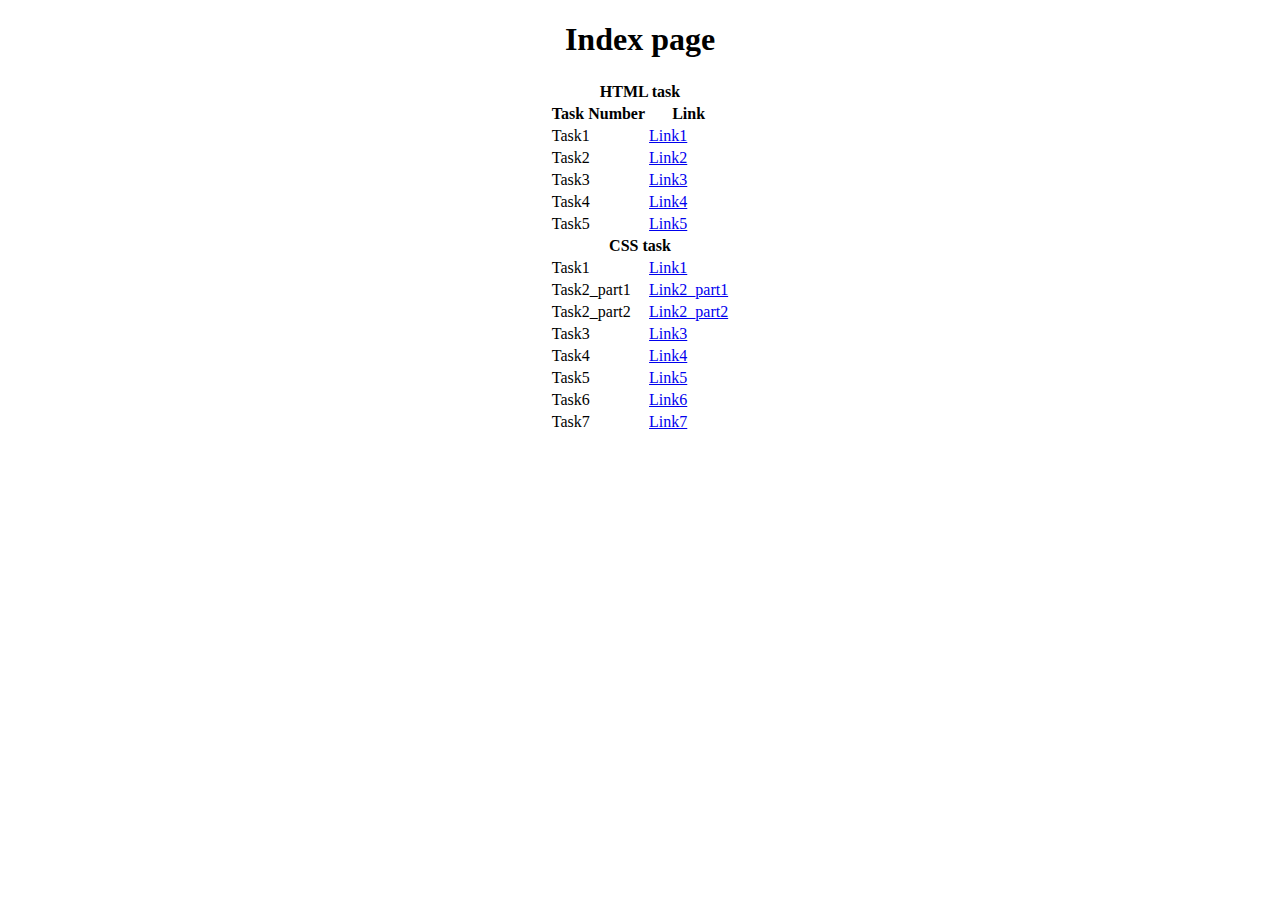
<file: index.html>
<!DOCTYPE html>
<html lang="en">
<head>
    <meta charset="UTF-8">
    <meta name="viewport" content="width=device-width, initial-scale=1.0">
    <title>Document</title>
</head>
<body>
    <center>
        <h1>Index page</h1>
        <table >
            <tr>
                <th colspan="2">HTML task</th>
            </tr>
            <tr>
                <th>Task Number</th>
                <th>Link</th>
            </tr>
            
            <tr>
                <td>Task1</td>
                <td><a href="./task1.html">Link1</a></td>
            </tr>
            <tr>
                <td>Task2</td>
                <td><a href="./task2.html">Link2</a></td>
            </tr>
            <tr>
                <td>Task3</td>
                <td><a href="./task3.html">Link3</a></td>
            </tr>
            <tr>
                <td>Task4</td>
                <td><a href="./task4.html">Link4</a></td>
            </tr>
            <tr>
                <td>Task5</td>
                <td><a href="./task5.html">Link5</a></td>
            </tr>

            <tr>
                <th colspan="2">CSS task</th>
            </tr>
            <tr>
                <td>Task1</td>
                <td><a href="./taskcss1.html">Link1</a></td>
            </tr>
            <tr>
                <td>Task2_part1</td>
                <td><a href="./taskcss2_part1.html">Link2_part1</a></td>
            </tr>
            <tr>
                <td>Task2_part2</td>
                <td><a href="./taskcss2_part2.html">Link2_part2</a></td>
            </tr>
            <tr>
                <td>Task3</td>
                <td><a href="./taskcss3.html">Link3</a></td>
            </tr>
            <tr>
                <td>Task4</td>
                <td><a href="./taskcss4.html">Link4</a></td>
            </tr>
            <tr>
                <td>Task5</td>
                <td><a href="./taskcss5.html">Link5</a></td>
            </tr>
            <tr>
                <td>Task6</td>
                <td><a href="./taskcss6.html">Link6</a></td>
            </tr>
            <tr>
                <td>Task7</td>
                <td><a href="./taskcss7.html">Link7</a></td>
            </tr>
        </table>
    </center>
</body>
</html>
</file>
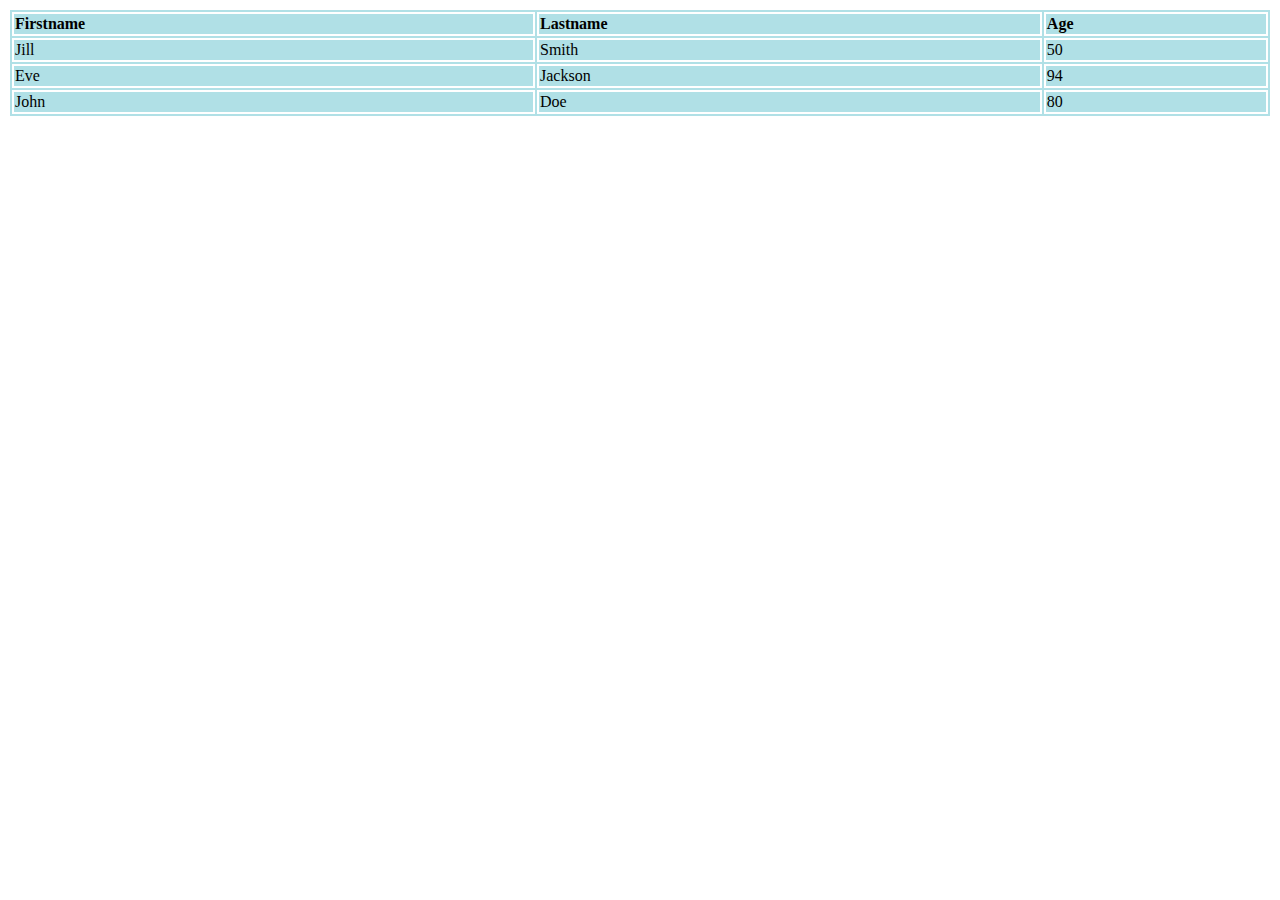
<file: task1.html>
<!DOCTYPE html>
<html lang="en">
<head>
    <meta charset="UTF-8">
    <meta name="viewport" content="width=device-width, initial-scale=1.0">
    <title>Document</title>
    <style>

        table{
            border:2px solid white;
            background-color: powderblue;
            width:100%
        }
        tr,td,th{
            border:2px solid white;
            text-align: left;
            

        }

        
    </style>
</head>
<body>
<table>
    <tr>
        <th>Firstname</th>
        <th>Lastname</th>
        <th>Age</th>
    </tr>

    <tr>
        <td>Jill</td>
        <td>Smith</td>
        <td>50</td>
    </tr>

    <tr>
        <td>Eve</td>
        <td>Jackson</td>
        <td>94</td>
    </tr>

    <tr>
        <td>John</td>
        <td>Doe</td>
        <td>80</td>
    </tr>
</table>
</body>
</html>
</file>
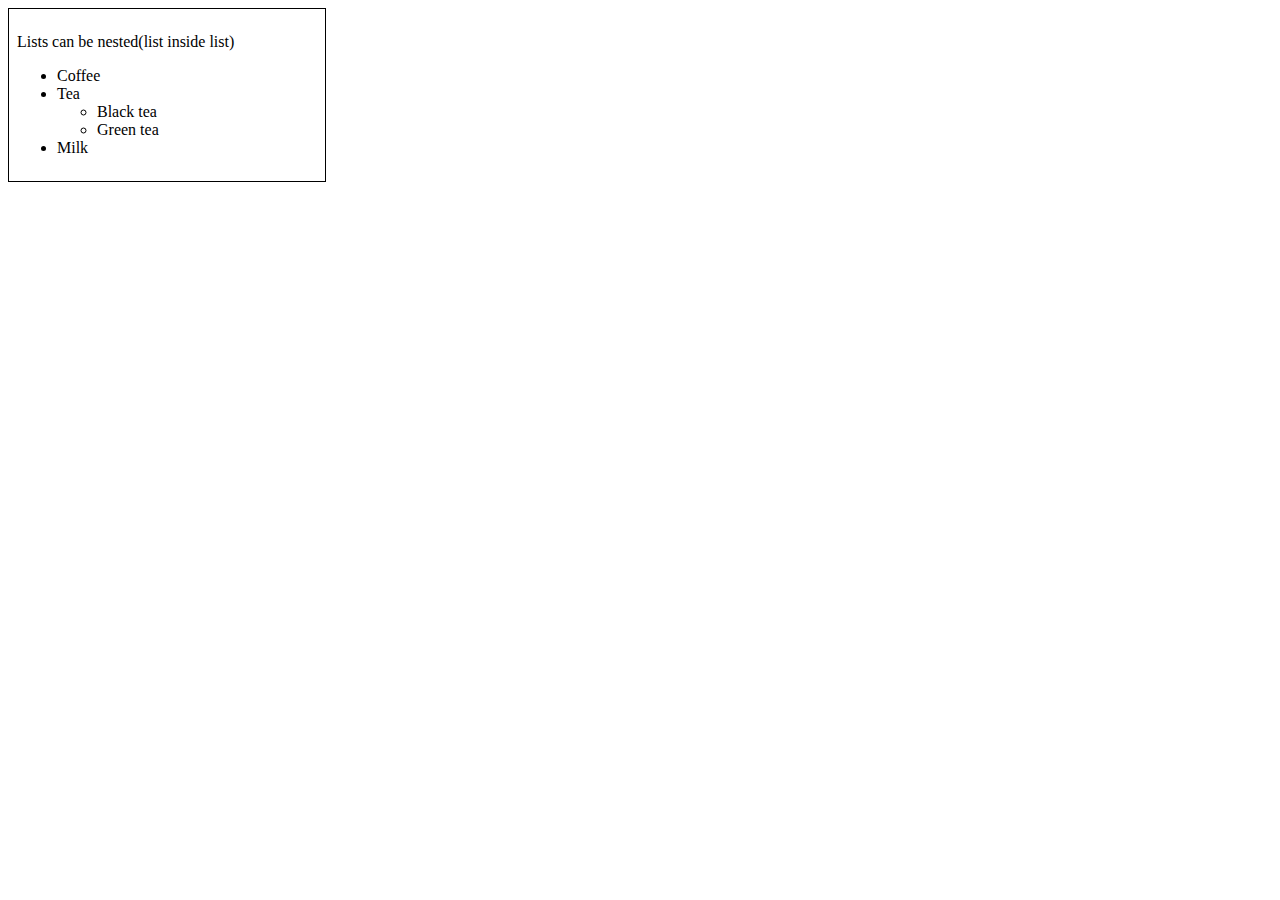
<file: task2.html>
<!DOCTYPE html>
<html lang="en">
<head>
    <meta charset="UTF-8">
    <meta name="viewport" content="width=device-width, initial-scale=1.0">
    <title>Document</title>
    <style>
        div{
            border:1px solid black;
            width:300px;
            padding:8px;
        }
    </style>
</head>
<body>
    <div>
        <p> Lists can be nested(list inside list)</p>
        <ul>
            <li>Coffee</li>
            <li>Tea
            
                <ul>
                    <li>Black tea</li>
                    <li>Green tea</li>
                </ul>
            </li>
            <li>Milk</li>
        </ul>
    </div>
</body>
</html>
</file>
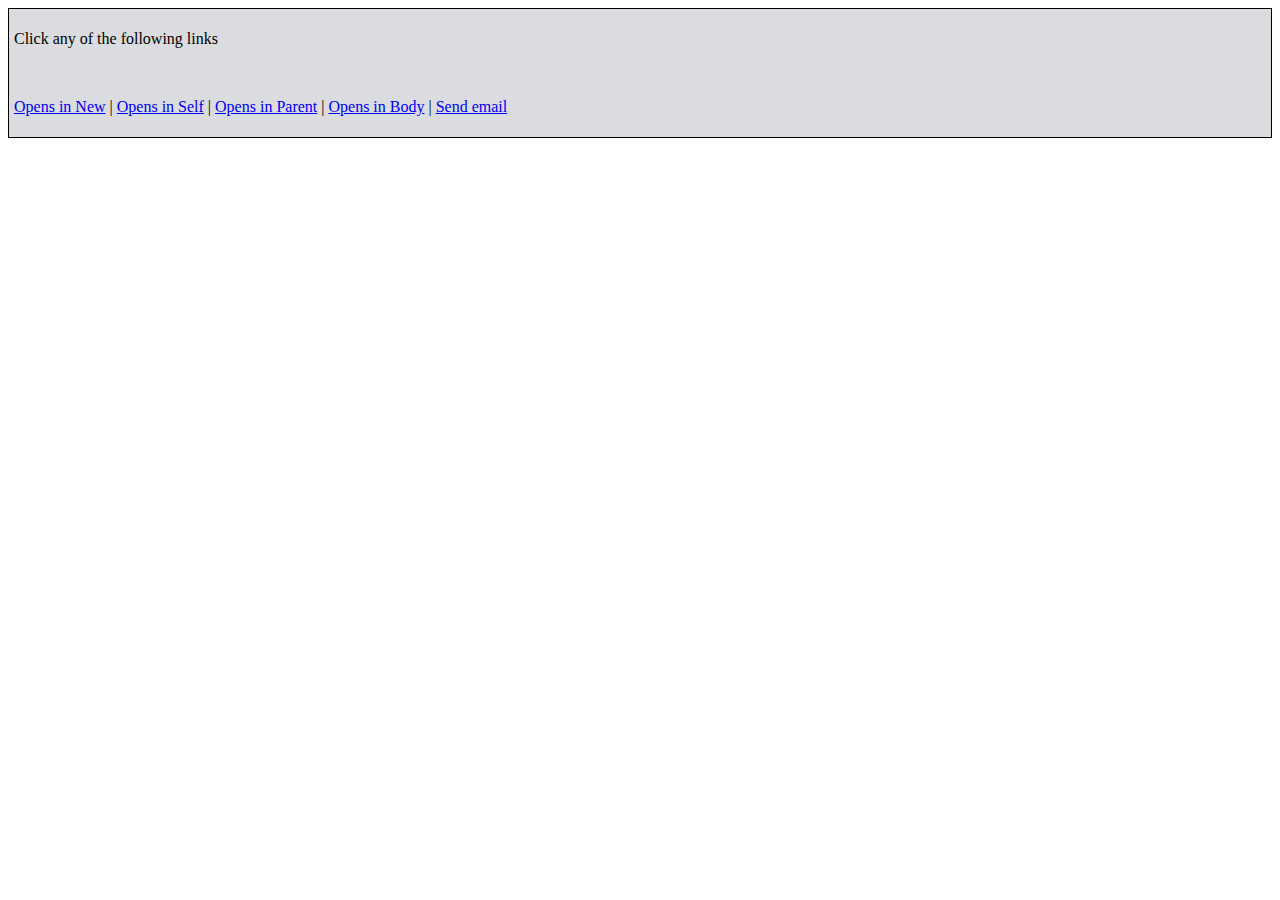
<file: task3.html>
<!DOCTYPE html>
<html lang="en">
<head>
    <meta charset="UTF-8">
    <meta name="viewport" content="width=device-width, initial-scale=1.0">
    <title>Document</title>
    <style>
        div{
            background-color:rgb(218, 220, 224);
            border:1px solid black;
            padding:5px;

        }
    </style>
</head>
<body>
    <div>
        <p> Click any of the following links</p>
        <br>
        <p><a href="https://www.google.com/" target="_main">Opens in New</a> | 
           <a href="https://www.google.com/">Opens in Self</a> | 
           <a href="https://www.google.com/">Opens in Parent</a> | 
           <a href="https://www.google.com/">Opens in Body</a> | 
           <a href="https://mail.google.com/" target="_main"> Send email</a></p>
    </div>
    
</body>
</html>
</file>
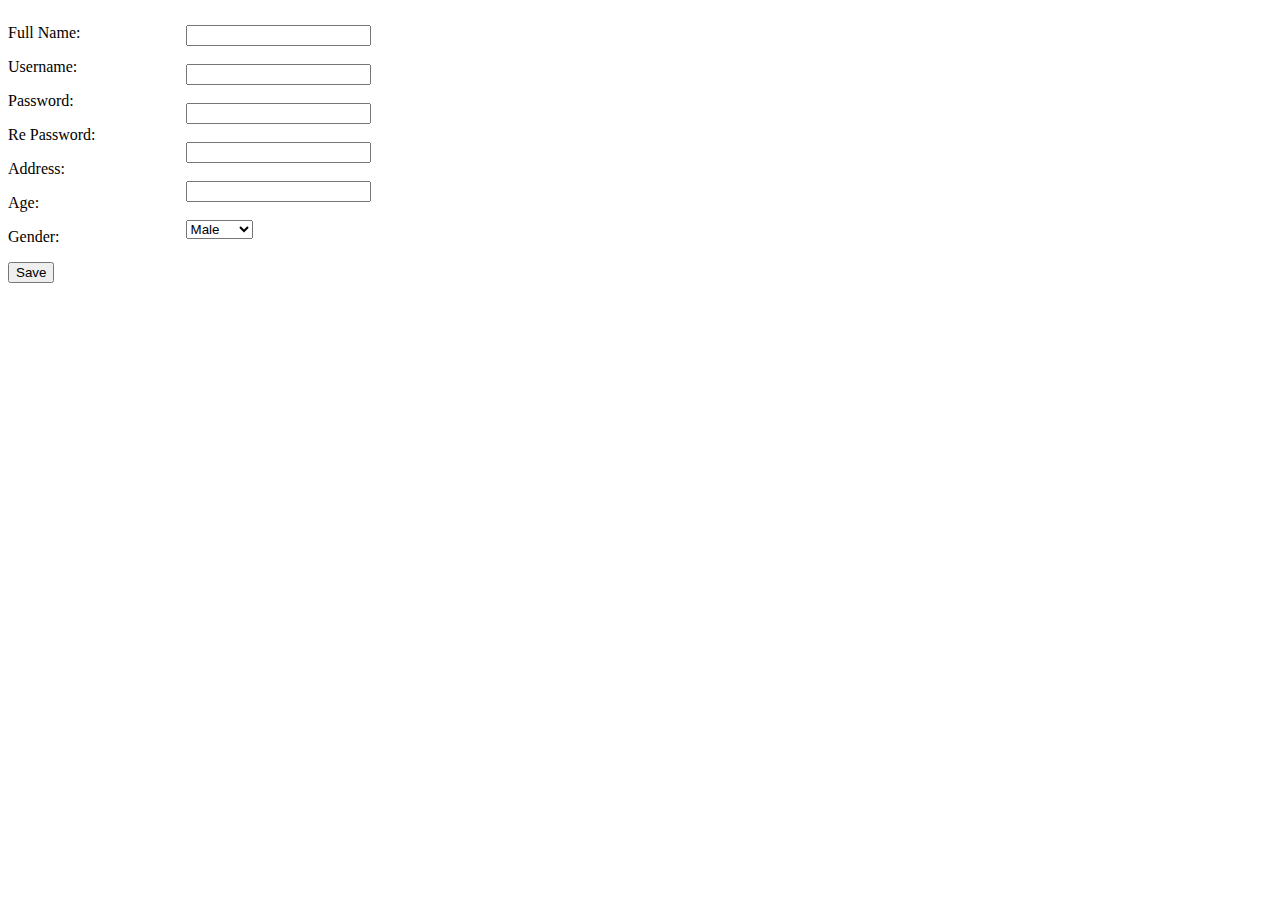
<file: Task4.html>
<!DOCTYPE html>
<html lang="en">
<head>
    <meta charset="UTF-8">
    <meta name="viewport" content="width=device-width, initial-scale=1.0">
    <title>Document</title>
    <style>
        div{
            display:inline-block
        }

        #one{

            height:300px;
            margin-right: 90px;
        }
        #two{

            position:absolute;
            top:25px;
        
        }
    </style>
</head>
<body>
    

    <div id="one">
        <p> Full Name:</p>
        <p>Username:</p>
        <p>Password:</p>
        <p>Re Password:</p>
        <p>Address:</p>
        <p>Age:</p>
        <p>Gender:</p>
        <input type="submit" value="Save">
       
    </div>
    <div id="two">
        <input type="text">
        <br><br>
        <input type="text">
        <br><br>
        <input type="password">
        <br><br>
        <input type="password">
        <br><br>
        <input type="text">
        <br><br>
        <select name="gender">
            <option value="Male">Male</option>
            <option value="Female">Female</option>
            <option value="other">Other</options>

        </select>
    </div>


</body>
</html>
</file>
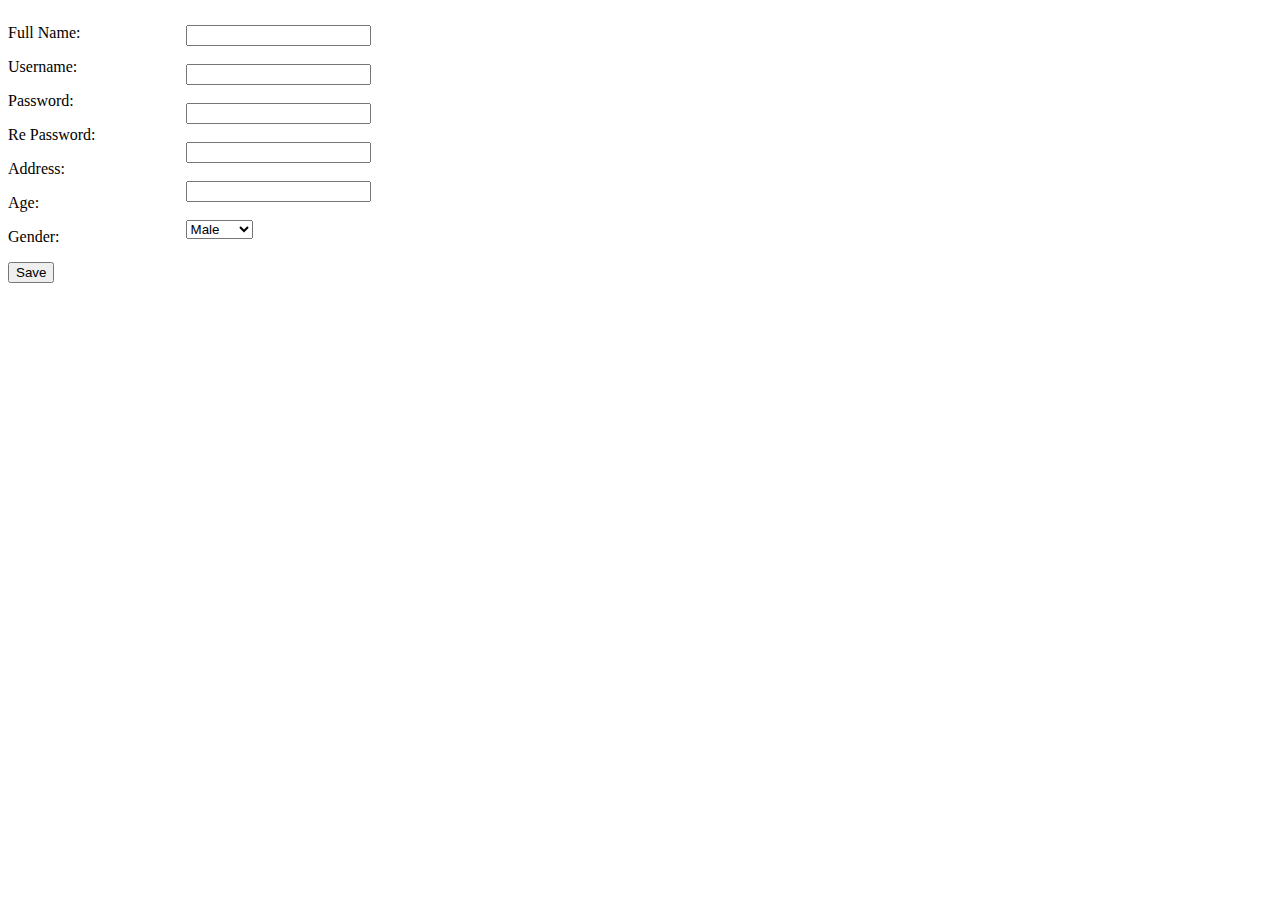
<file: task4.html>
<!DOCTYPE html>
<html lang="en">
<head>
    <meta charset="UTF-8">
    <meta name="viewport" content="width=device-width, initial-scale=1.0">
    <title>Document</title>
    <style>
        div{
            display:inline-block
        }

        #one{

            height:300px;
            margin-right: 90px;
        }
        #two{

            position:absolute;
            top:25px;
        
        }
    </style>
</head>
<body>
    

    <div id="one">
        <p> Full Name:</p>
        <p>Username:</p>
        <p>Password:</p>
        <p>Re Password:</p>
        <p>Address:</p>
        <p>Age:</p>
        <p>Gender:</p>
        <input type="submit" value="Save">
       
    </div>
    <div id="two">
        <input type="text">
        <br><br>
        <input type="text">
        <br><br>
        <input type="password">
        <br><br>
        <input type="password">
        <br><br>
        <input type="text">
        <br><br>
        <select name="gender">
            <option value="Male">Male</option>
            <option value="Female">Female</option>
            <option value="other">Other</options>

        </select>
    </div>


</body>
</html>
</file>
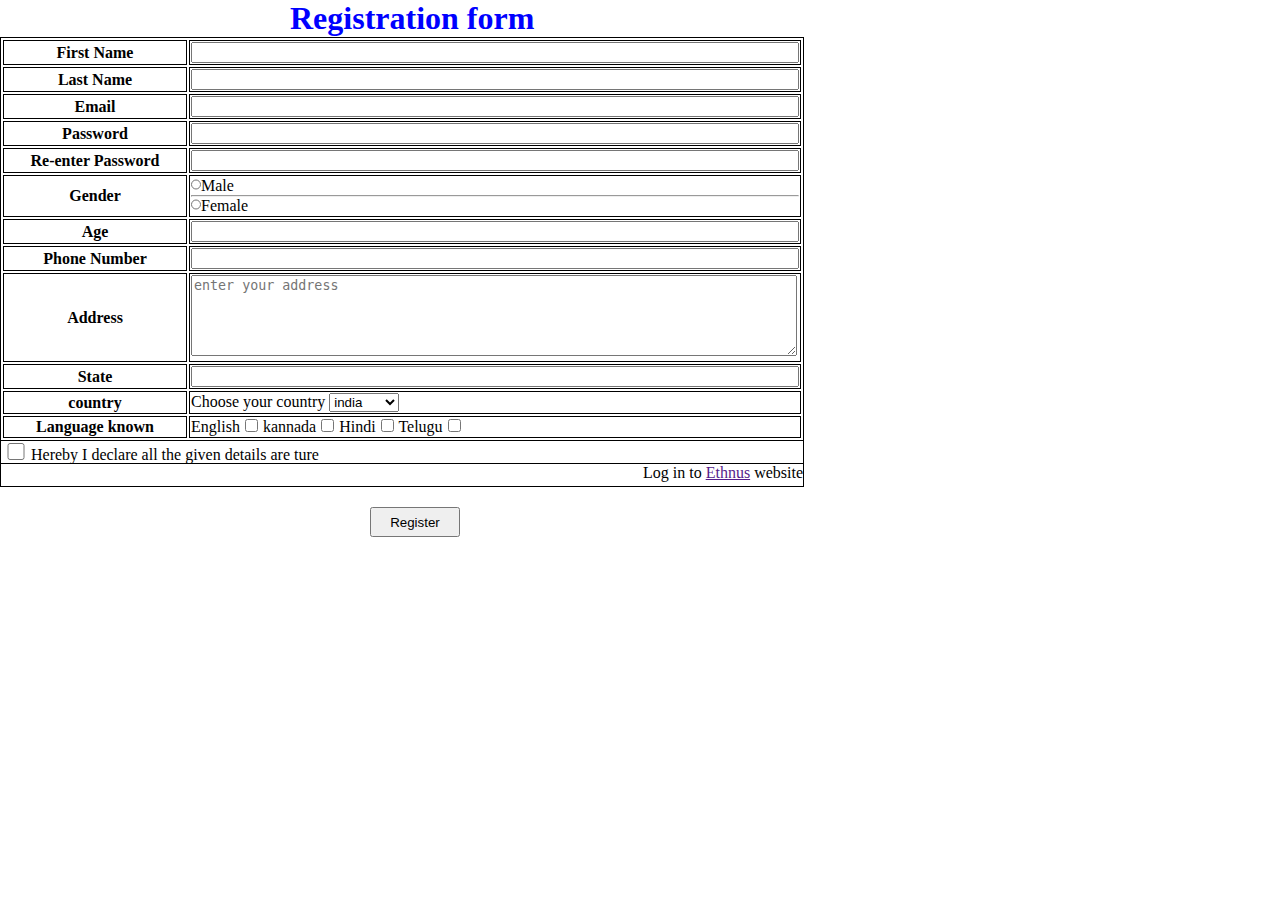
<file: Task5.html>
<!DOCTYPE html>
<html lang="en">
<head>
    <meta charset="UTF-8">
    <meta name="viewport" content="width=device-width, initial-scale=1.0">
    <title>Document</title>
    <style>
        *{
            margin:0;
        }

        h1{
            margin-left: 290px;
            color:blue
        }
        table{
            border:1px solid black
        }
        th,td{
            border:1px solid black
        }
        th{
            width:180px
        }
        td{
            width:600px
        }
        input{
            width:600px;
        }
        /* #lable{
            display:flex;
            justify-content: center;
            align-content:center

        } */
        .radio{
            width:50px;
        }
        #radio2{
            width:40px
            
        }
        /* #lable2{
            display:flex;
            margin-left: 264px;


        } */
        .inp{
            width:10px
        }
        textarea{
            width:600px
        }
        .inpu{
            width:15px
        }

        #first{
      
            border:0.25px solid black;
            height:22px;
            width:802px;
            border-top: 0px;
            

        }

        #input2{
            width:30px;
            height:17px;
            margin-top: 2px;
        }

        #second{

            border:0.25px solid black;
            height:22px;
            width:802px;
            border-top: 0px;
            text-align: end;

        }

        button{
            margin-left: 370px;
            margin-top:20px;
            height:30px;
            width:90px;

        }

    </style>
</head>
<body>

        <h1>Registration form</h1>

            <table>   
                <tr>
                    <th>First Name</th>
                    <td><input type="text"></td>
                </tr>
        
                <tr>
                    <th>Last Name</th>
                    <td><input type="text"></td>
                </tr>
        
                <tr>
                    <th>Email</th>
                    <td><input type="text"></td>
                </tr>
        
                <tr>
                    <th>Password</th>
                    <td><input type="Password"></td>
                </tr>
        
                <tr>
                    <th>Re-enter Password</th>
                    <td><input type="password"></td>
                </tr>
        
                <tr>
                    <th>Gender</th>
                    <td>
                        <lable id="lable"><input type="radio" value="Male" name="gender" class="inp">Male </lable>
                        <hr id="hr">
                        <lable id="lable2"><input type="radio" value="Male" name="gender"class="inp">Female </lable>
        
                    </td>
                </tr>
        
                <tr>
                    <th>Age</th>
                    <td>
                        <input type="text">
                    </td>
        
                </tr>
        
                <tr>
                    <th>Phone Number</th>
                    <td>
                        <input type="text">
                    </td>
                    
        
                </tr>
                <tr>
                    <th>Address</th>
                    <td>
                        <textarea name="feedback" placeholder="enter your address " rows="5" ></textarea>
                    </td>
        
                </tr>
        
                
                <tr>
                    <th>State</th>
                    <td>
                        <input type="text">
                    </td>
                    
        
                </tr>
        
                
                <tr>
                    <th>country</th>
                    <td>
                       Choose your country
                        <select name="country">
                            <option value="delhi">india</option>
                            <option value="amritsar">america</option>
                            <option value="dalhousie">russia</option>
                            <option value="wagha border">japan</option>
                    
                        </select>
                    </td>
                </tr>
        
                <tr>
                    <th>Language known</th>
                    <td>
                        <label for="English">English</label>
                        <input type="checkbox" name="language" value="English" class="inpu" >
                        <label for="knnada">kannada</label>
                        <input type="checkbox" name="language" value="kannada" class="inpu">
                        <label for="Hindi">Hindi</label>
                        <input type="checkbox" name="language" value="Hindi"class="inpu" >
                        <label for="Hindi">Telugu</label>
                        <input type="checkbox" name="language" value="telugu"class="inpu" >
                    </td>
        
                </tr>
        
        
            </table>
            <div id="first">
                <input type="checkbox" id="input2">Hereby I declare all the given details are ture 
            </div>
            <div id="second">
                <p> Log in to <a href=""> Ethnus</a> website</p>
            </div>

            <button>
                Register
            </button>

   
    
</body>
</html>
</file>
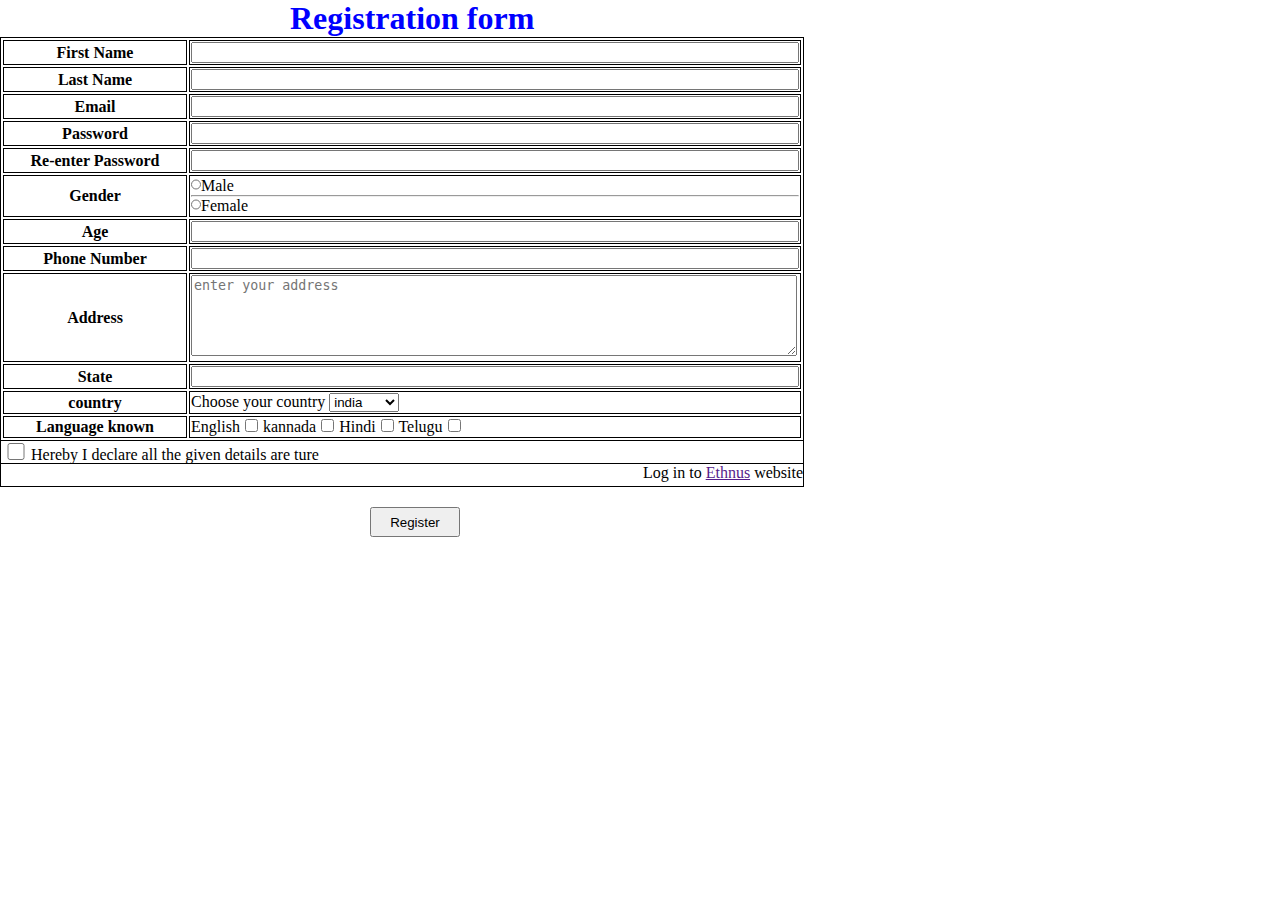
<file: task5.html>
<!DOCTYPE html>
<html lang="en">
<head>
    <meta charset="UTF-8">
    <meta name="viewport" content="width=device-width, initial-scale=1.0">
    <title>Document</title>
    <style>
        *{
            margin:0;
        }

        h1{
            margin-left: 290px;
            color:blue
        }
        table{
            border:1px solid black
        }
        th,td{
            border:1px solid black
        }
        th{
            width:180px
        }
        td{
            width:600px
        }
        input{
            width:600px;
        }
        /* #lable{
            display:flex;
            justify-content: center;
            align-content:center

        } */
        .radio{
            width:50px;
        }
        #radio2{
            width:40px
            
        }
        /* #lable2{
            display:flex;
            margin-left: 264px;


        } */
        .inp{
            width:10px
        }
        textarea{
            width:600px
        }
        .inpu{
            width:15px
        }

        #first{
      
            border:0.25px solid black;
            height:22px;
            width:802px;
            border-top: 0px;
            

        }

        #input2{
            width:30px;
            height:17px;
            margin-top: 2px;
        }

        #second{

            border:0.25px solid black;
            height:22px;
            width:802px;
            border-top: 0px;
            text-align: end;

        }

        button{
            margin-left: 370px;
            margin-top:20px;
            height:30px;
            width:90px;

        }

    </style>
</head>
<body>

        <h1>Registration form</h1>

            <table>   
                <tr>
                    <th>First Name</th>
                    <td><input type="text"></td>
                </tr>
        
                <tr>
                    <th>Last Name</th>
                    <td><input type="text"></td>
                </tr>
        
                <tr>
                    <th>Email</th>
                    <td><input type="text"></td>
                </tr>
        
                <tr>
                    <th>Password</th>
                    <td><input type="Password"></td>
                </tr>
        
                <tr>
                    <th>Re-enter Password</th>
                    <td><input type="password"></td>
                </tr>
        
                <tr>
                    <th>Gender</th>
                    <td>
                        <lable id="lable"><input type="radio" value="Male" name="gender" class="inp">Male </lable>
                        <hr id="hr">
                        <lable id="lable2"><input type="radio" value="Male" name="gender"class="inp">Female </lable>
        
                    </td>
                </tr>
        
                <tr>
                    <th>Age</th>
                    <td>
                        <input type="text">
                    </td>
        
                </tr>
        
                <tr>
                    <th>Phone Number</th>
                    <td>
                        <input type="text">
                    </td>
                    
        
                </tr>
                <tr>
                    <th>Address</th>
                    <td>
                        <textarea name="feedback" placeholder="enter your address " rows="5" ></textarea>
                    </td>
        
                </tr>
        
                
                <tr>
                    <th>State</th>
                    <td>
                        <input type="text">
                    </td>
                    
        
                </tr>
        
                
                <tr>
                    <th>country</th>
                    <td>
                       Choose your country
                        <select name="country">
                            <option value="delhi">india</option>
                            <option value="amritsar">america</option>
                            <option value="dalhousie">russia</option>
                            <option value="wagha border">japan</option>
                    
                        </select>
                    </td>
                </tr>
        
                <tr>
                    <th>Language known</th>
                    <td>
                        <label for="English">English</label>
                        <input type="checkbox" name="language" value="English" class="inpu" >
                        <label for="knnada">kannada</label>
                        <input type="checkbox" name="language" value="kannada" class="inpu">
                        <label for="Hindi">Hindi</label>
                        <input type="checkbox" name="language" value="Hindi"class="inpu" >
                        <label for="Hindi">Telugu</label>
                        <input type="checkbox" name="language" value="telugu"class="inpu" >
                    </td>
        
                </tr>
        
        
            </table>
            <div id="first">
                <input type="checkbox" id="input2">Hereby I declare all the given details are ture 
            </div>
            <div id="second">
                <p> Log in to <a href=""> Ethnus</a> website</p>
            </div>

            <button>
                Register
            </button>

   
    
</body>
</html>
</file>
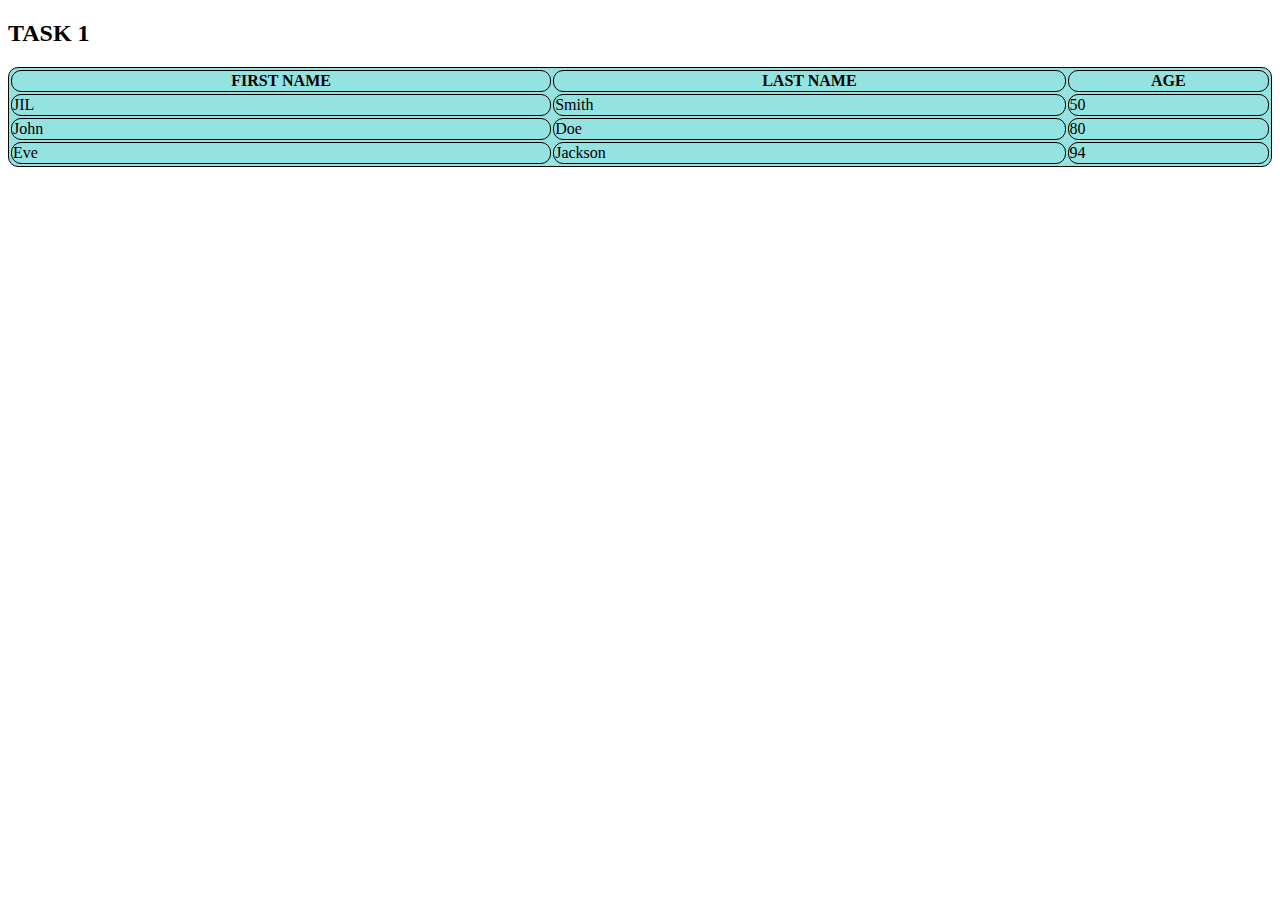
<file: taskcss1.html>
<!DOCTYPE html>
<html lang="en">
<head>
  <meta charset="UTF-8">
  <meta name="viewport" content="width=device-width, initial-scale=1.0">
  <title>Document</title>
</head>
<link rel="stylesheet" href="style1.css">
<!-- <style>
  table, th, td {
    border:1px solid black;
  }
  
  
  </style> -->
<body>
  
  
      
    
    <h2>TASK 1</h2>
    
    <table style="width:100%" >
      <tr  class="col1" bgcolor="#94e3e0">
        <th>FIRST NAME</th>
        <th>LAST NAME</th>
        <th>AGE</th>
      </tr>
      <tr bgcolor="#94e3e0" class="col2">
        <td>JIL</td>
        <td>Smith</td>
        <td>50</td>
      </tr>
      <tr bgcolor="#94e3e0" class="col3">
        <td>John</td>
        <td>Doe</td>
        <td>80</td>
      </tr>
    
      <tr bgcolor="#94e3e0" class="col4">
        <td>Eve</td>
        <td>Jackson</td>
        <td>94</td>
      </tr>
    
    
    </table>
    
    
   
</body>
</html>
</file>
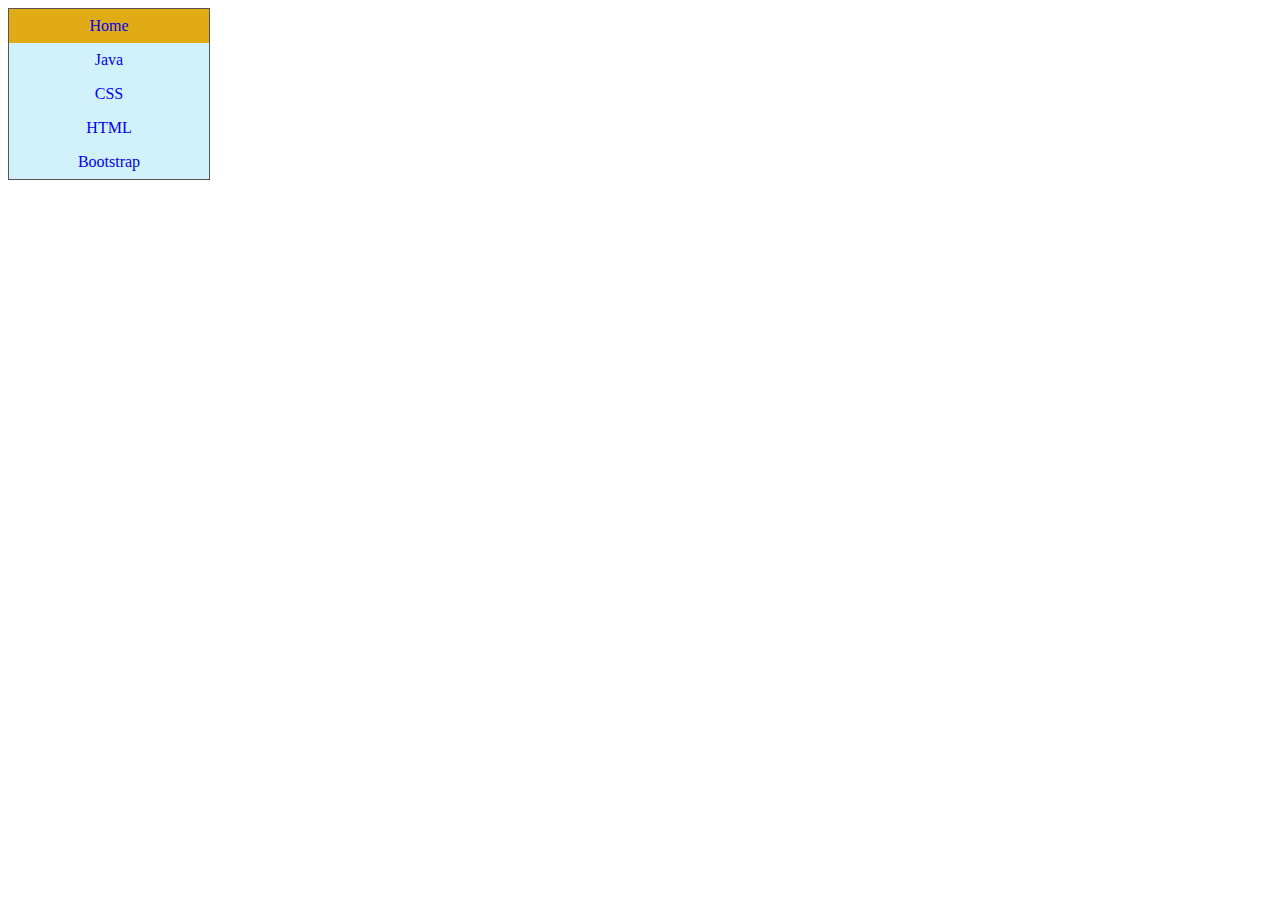
<file: taskcss2_part1.html>
<!DOCTYPE html>
<html lang="en">
<head>
    <meta charset="UTF-8">
    <meta name="viewport" content="width=device-width, initial-scale=1.0">
    <title>Document</title>

    <link rel="stylesheet" href="style2_part1.css">
</head>
<body>
    <ul>
        <li><a class="active" href="#home">Home</a></li>
        <li><a href="#Java">Java</a></li>
        <li><a href="#CSS">CSS</a></li>
        <li><a href="#HTML">HTML</a></li>
        <li><a href="#Bootstrap">Bootstrap</a></li>
    </ul>
</body>
</html>
</file>
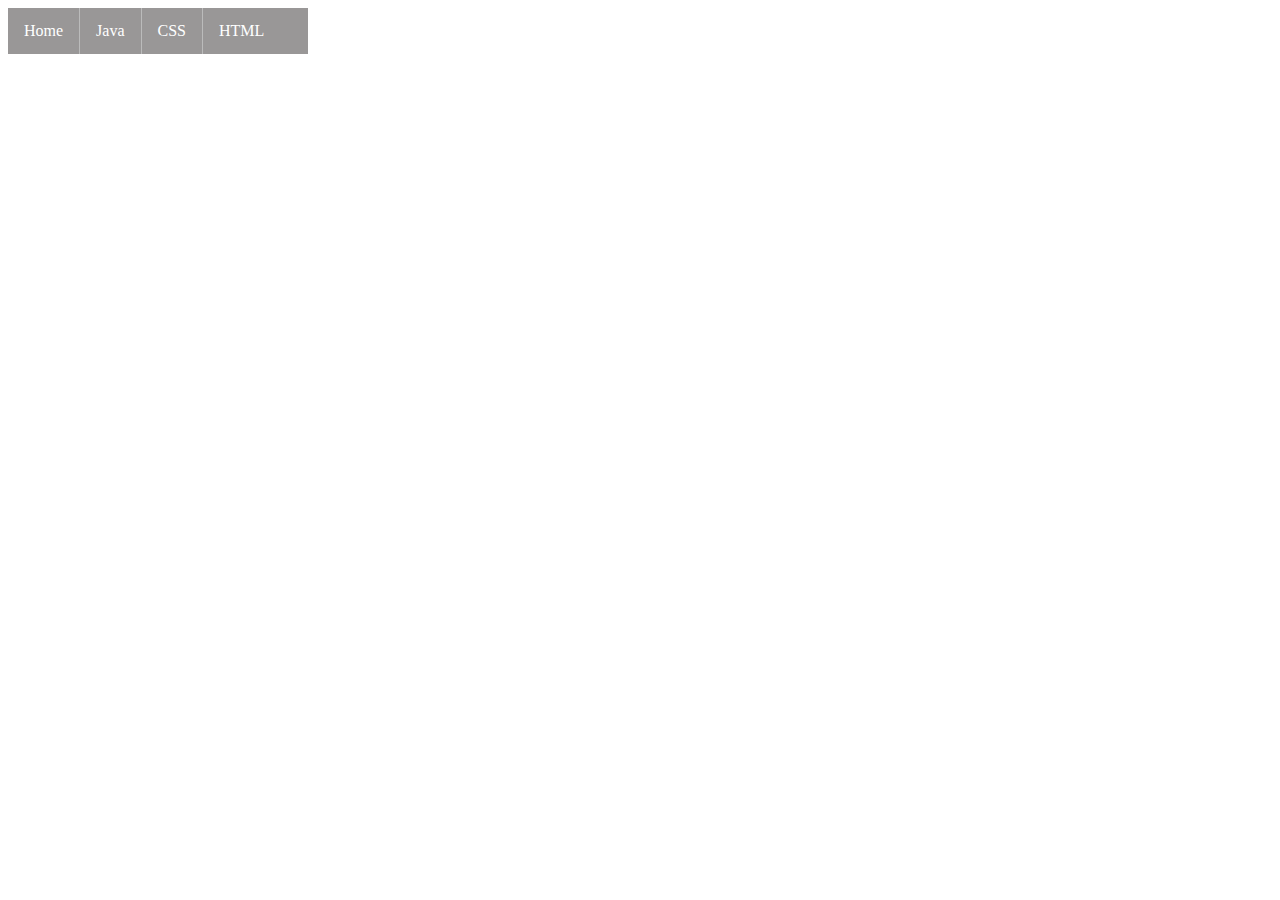
<file: taskcss2_part2.html>
<!DOCTYPE html>
<html lang="en">
<head>
    <meta charset="UTF-8">
    <meta name="viewport" content="width=device-width, initial-scale=1.0">
    <title>Document</title>
    <link rel="stylesheet" href="style2_part2.css">
</head>
<body>
    <ul>
        <li><a class="active" href="#home">Home</a></li>
        <li><a href="#Java">Java</a></li>
        <li><a href="#CSS">CSS</a></li>
        <li><a href="#HTML">HTML</a></li>
        
    </ul>
    
</body>
</html>
</file>
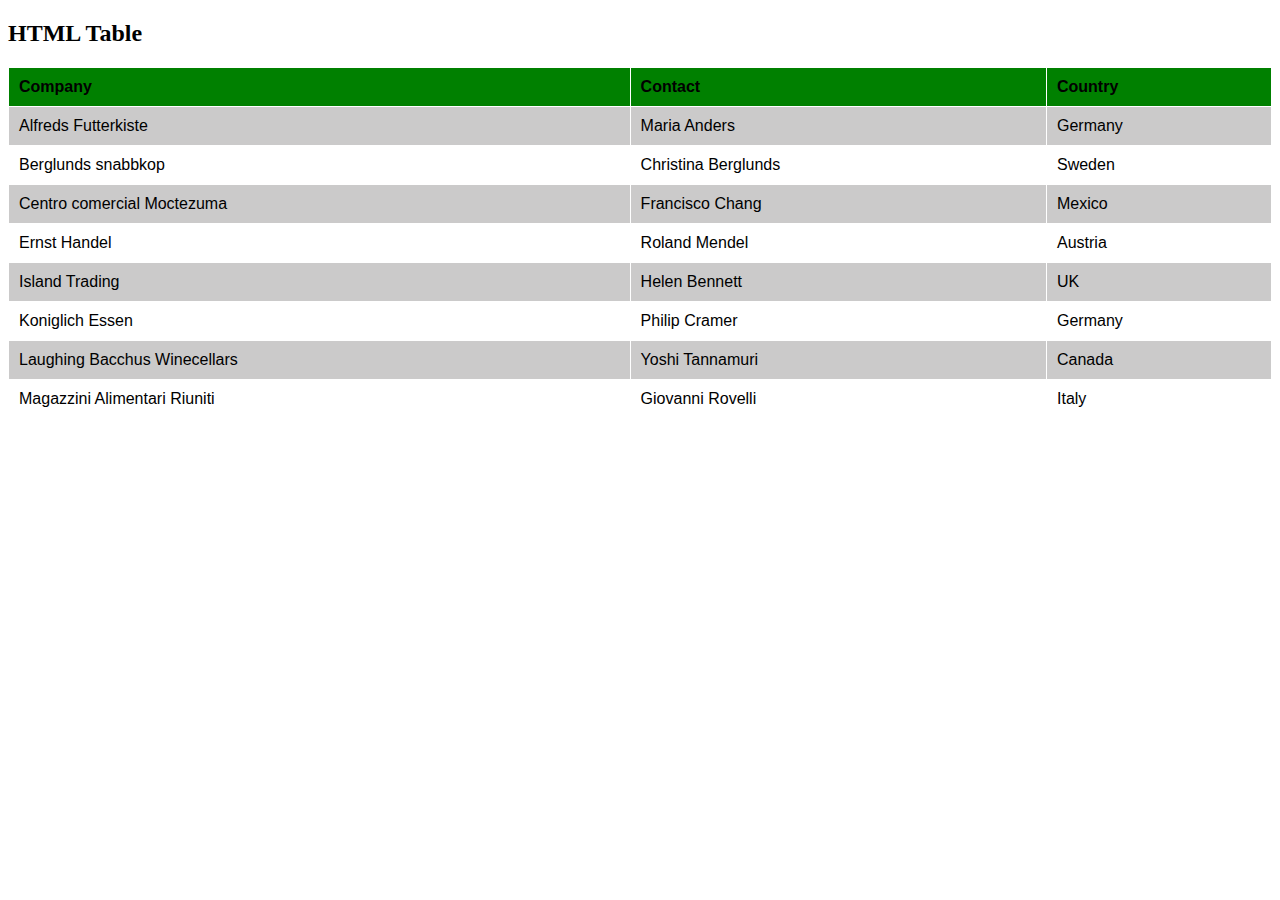
<file: taskcss3.html>
<!DOCTYPE html>
<html lang="en">
<head>
    <meta charset="UTF-8">
    <meta name="viewport" content="width=device-width, initial-scale=1.0">
    <title>Document</title>
    <link rel="stylesheet" href="style3.css">
</head>
<body>
    <h2>HTML Table</h2>

<table>
  <tr bgcolor="Green">
    <th>Company</th>
    <th>Contact</th>
    <th>Country</th>
  </tr>
  <tr>
    <td>Alfreds Futterkiste</td>
    <td>Maria Anders</td>
    <td>Germany</td>
  </tr>
  <tr>
    <td>Berglunds snabbkop</td>
    <td>Christina Berglunds</td>
    <td>Sweden</td>
  </tr>
  <tr>
    <td>Centro comercial Moctezuma</td>
    <td>Francisco Chang</td>
    <td>Mexico</td>
  </tr>
  <tr>
    <td>Ernst Handel</td>
    <td>Roland Mendel</td>
    <td>Austria</td>
  </tr>
  <tr>
    <td>Island Trading</td>
    <td>Helen Bennett</td>
    <td>UK</td>
  </tr>
  <tr>
    <td>Koniglich Essen</td>
    <td>Philip Cramer</td>
    <td>Germany</td>
  </tr>
  <tr>
    <td>Laughing Bacchus Winecellars</td>
    <td>Yoshi Tannamuri</td>
    <td>Canada</td>
  </tr>
  <tr>
    <td>Magazzini Alimentari Riuniti</td>
    <td>Giovanni Rovelli</td>
    <td>Italy</td>
  </tr>
</table>

</body>
</html>
</file>
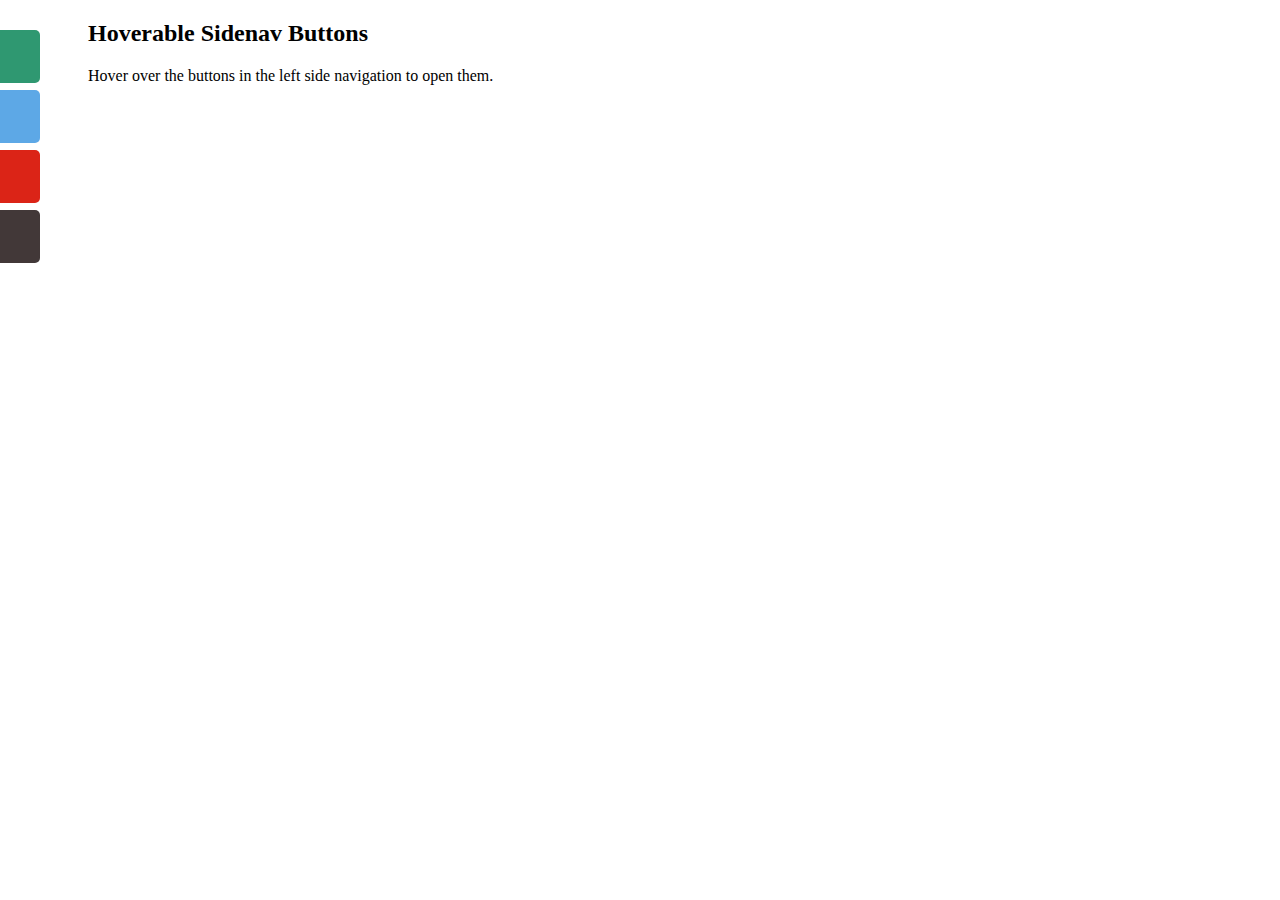
<file: taskcss4.html>
<!DOCTYPE html>
<html lang="en">
<head>
    <meta charset="UTF-8">
    <meta name="viewport" content="width=device-width, initial-scale=1.0">
    <title>Document</title>
    <link rel="stylesheet" href="style4.css">
</head>
<body>
    <div id="mySidenav" class="sidenav">
        <a href="#" id="home">Home</a>
        <a href="#" id="about">About</a>
        <a href="#" id="contact">Contact</a>
        <a href="#" id="more">More</a>
      </div>
      
      <div style="margin-left:80px;">
        <h2>Hoverable Sidenav Buttons</h2>
        <p>Hover over the buttons in the left side navigation to open them.</p>
      </div>
         
</body>
</html>
</file>
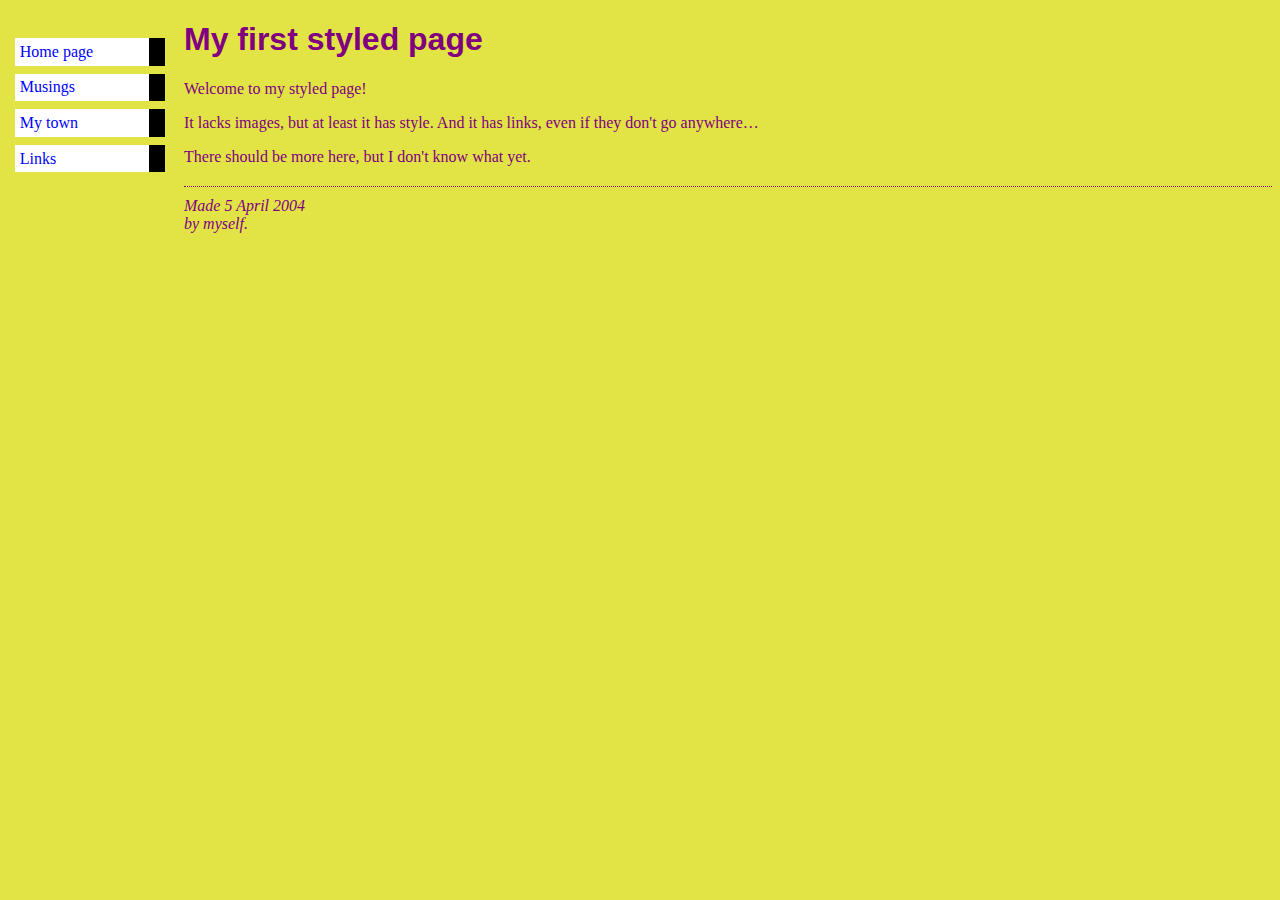
<file: taskcss5.html>
<!DOCTYPE html>
<html lang="en">
<head>
    <meta charset="UTF-8">
    <meta name="viewport" content="width=
    , initial-scale=1.0">
    <title>Document</title>
    <link rel="stylesheet" href="style5.css">
</head>
<body>
    <!-- Site navigation menu -->
<ul class="navbar">
    <li><a href="index.html">Home page</a>
    <li><a href="musings.html">Musings</a>
    <li><a href="town.html">My town</a>
    <li><a href="links.html">Links</a>
  </ul>
  
  <!-- Main content -->
  <h1>My first styled page</h1>
  
  <p>Welcome to my styled page!
  
  <p>It lacks images, but at least it has style.
  And it has links, even if they don't go
  anywhere&hellip;
  
  <p>There should be more here, but I don't know
  what yet.
  
  <!-- Sign and date the page, it's only polite! -->
  <address>Made 5 April 2004<br>
    by myself.</address>
  
  </body>
</body>
</html>
</file>
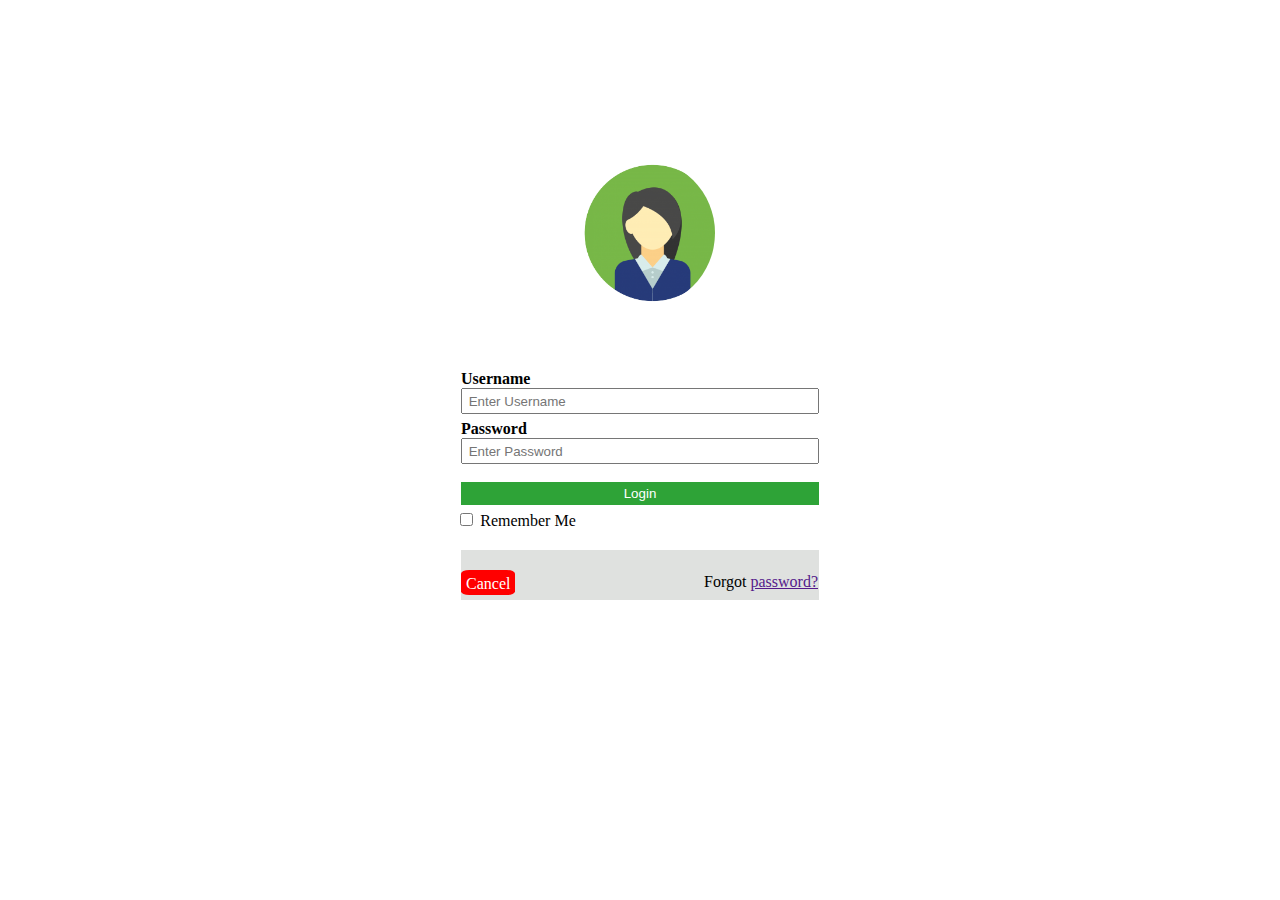
<file: taskcss6.html>
<!DOCTYPE html>
<html lang="en">
<head>
    <meta charset="UTF-8">
    <meta name="viewport" content="width=device-width, initial-scale=1.0">
    <title>Document</title>
    <link rel="stylesheet" href="style6.css">

</head>
<body id="container">
    <div id="image"></div>
    <div id="first">
        <h4 id="h4">Username</h4>
        <input type="text" placeholder=" Enter Username" id="username">
    </div>
    <div id="second">
        <h4 id="h42">Password</h4>
        <input type="password" placeholder=" Enter Password" id="username">
    </div>
    <div id="login">
        <h4><button>Login</button></h4>
    </div>
    
    <div id="checkbox">
        <lable id="remme">
            <input type="checkbox"> 
            Remember Me
        </lable>

    </div>

    <div id="last">
        <div id="cancel"><butto> Cancel</butto></div>
        <p> Forgot <a href="">password?</a> </p>
    </div>


    
</body>
</html>
</file>
<file: style1.css>
table, th, td {
    border:1px solid black;
    border-radius: 10px;
    background-color: #94e3e0;
  }
</file>
<file: style2_part1.css>
ul {
    list-style-type: none;
    margin: 0;
    padding: 0;
    width: 200px;
    background-color: #30c6ec38;
    border: 1px solid #555;
  }
  
  li a {
    display: block;
    
    padding: 8px 16px;
    text-decoration: none;
    
  }
  
  li {
    text-align: center;
  }
  
  li:last-child {
    border-bottom: none;
  }
  
  li a.active {
    background-color: #e1ab16;
    
  }
  
  li a:hover:not(.active) {
    background-color: #555;
    color: white;
  }
</file>
<file: style2_part2.css>
ul {
    list-style-type: none;
    margin: 0;
    padding: 0;
    overflow: hidden;
    background-color: #3f3a3a87;
    width: 300px;
  }
  
  li {
    float: left;
    border-right:1px solid #bbb;
  }
  li:last-child {
    border-right: none;}

  li a {
    display: block;
    color: white;
    text-align: center;
    padding: 14px 16px;
    text-decoration: none;
  }
  
  li a:hover {
    background-color: grey;
  }
</file>
<file: style3.css>
table {
    font-family: arial, sans-serif;
    border-collapse: collapse;
    width: 100%;
  }
  
  td, th {
    border: 1px solid white;
    text-align: left;
    padding: 10px;
  }
  
  tr:nth-child(even) {
    background-color: rgb(203, 202, 202);
  }
</file>
<file: style4.css>
#mySidenav a {
    position: absolute;
    left: -90px;
    transition: 0.5s;
    padding: 15px;
    width: 100px;
    text-decoration: none;
    font-size: 20px;
    color: white;
    border-radius: 0 5px 5px 0;
  }
  
  #mySidenav a:hover {
    left: 0;
  }
  
  #home {
    top: 30px;
    background-color: #2f9871;
  }
  
  #about {
    top: 90px;
    background-color: #5da8e6;
  }
  
  #contact {
    top: 150px;
    background-color: #db2417;
  }
  
  #more {
    top: 210px;
    background-color: #423838
  }
</file>
<file: style5.css>
body {
    padding-left: 11em;
    color: purple;
    background-color: #e2e445 }
  ul.navbar {
    list-style-type: none;
    padding: 0;
    margin: 0;
    position: absolute;
    top: 30px;
    left: 15px;
    width: 150px }
  h1 {
    font-family: Helvetica, Geneva, Arial,
          SunSans-Regular, sans-serif }
  ul.navbar li {
    background: white;
    margin: 0.5em 0;
    padding: 0.3em;
    border-right: 1em solid black }
  ul.navbar a {
    text-decoration: none }
  a:link {
    color: blue }
  a:visited {
    color: purple }
  address {
    margin-top: 20px;
    padding-top: 10px;
    border-top:thin dotted;
 }
</file>
<file: style6.css>
#container{
    display:flex;
    justify-content: center;
    padding-top:150px;
}
#image{
    /* background-color: black; */
    height:150px;
    width:150px;
    border-radius:50%;
    /* border:1px solid black; */
    background-image: url(./iconos-web-05-300x257.png);
    background-size:cover;
}

#first{
    position:absolute;
    top:370px;

}
#h4{
    margin:0px;
}
#username{
    width:350px;
    height:20px
}


#second{
    position:absolute;
    top:420px;
}
#h42{
    margin:0px;
}
#login{
    position:absolute;
    top:460px;


}
button{
    background-color: rgb(46, 163, 55);
    border:1px solid white;
    width:360px;
    height:25px;
    color:white;

}

#checkbox{
    position:absolute;
    top:510px;
}
#remme{
    display:inline;
    margin-right: 248px;
}

#last{
    position:absolute;
    top:550px;
    background-color: rgb(223, 225, 223);
    height:50px;
    width:358px;
    display:flex;
    justify-content: center;
    
}

#cancel{
    position:absolute;
    left:0px;
    top:20px;
    background-color: red;
    color:white;
    padding:5px;
    border-radius: 15%;
    bottom:5px;

} 

p{
    position: absolute;
    right:1px;
    top:7px;
}
</file>
